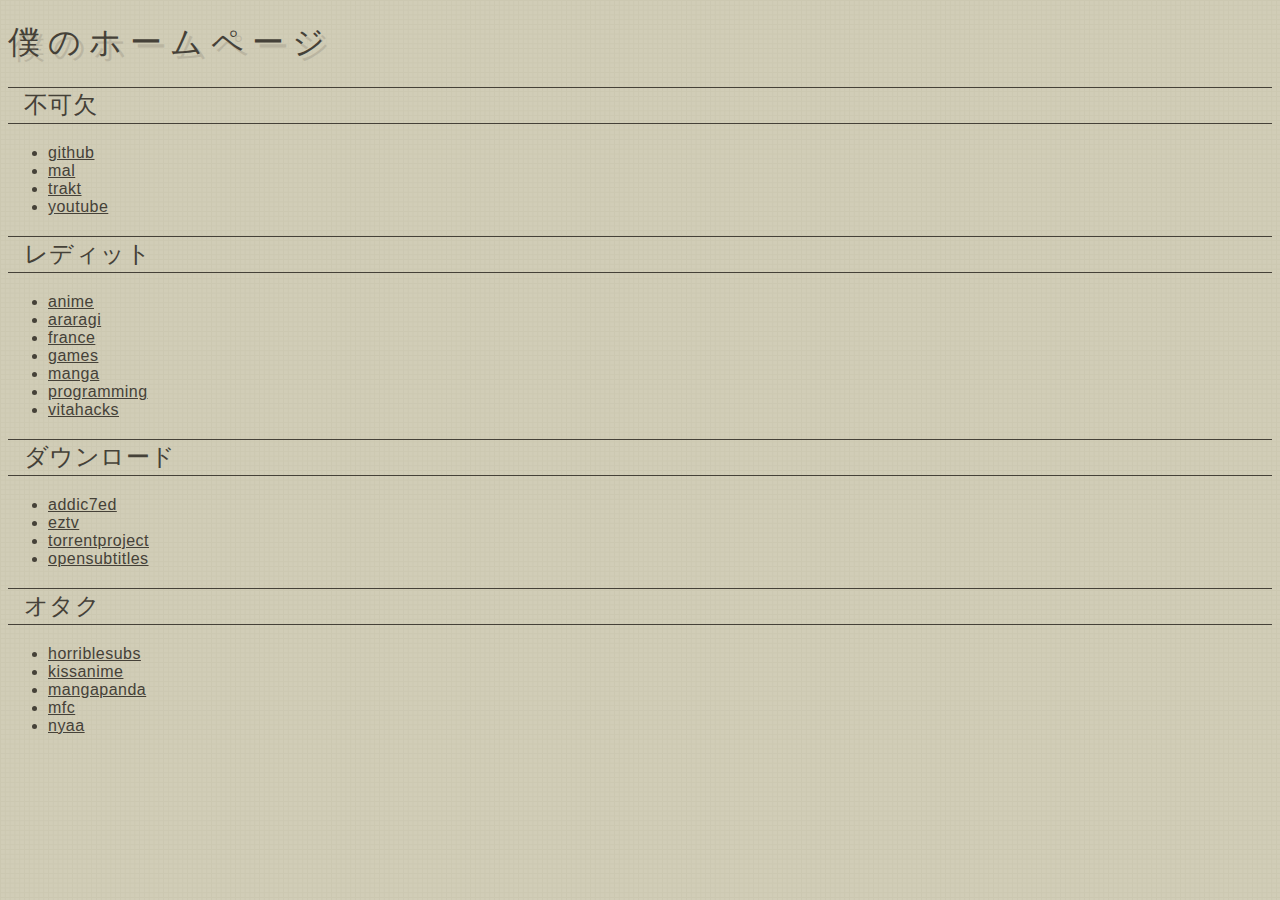
<file: startpage/index.html>
<!doctype html>
<html>
    <head>
        <title>home</title>
        <meta name="viewport" content="width=device-width, initial-scale=1">
        <meta charset="utf-8" />
        <link rel="stylesheet" href="yorha.min.css">
    </head>
    <body>
        <main>
            <h1>僕のホームページ</h1>
            <h2>不可欠</h2>
            <ul>
                <li><a href="https://github.com">github</a></li>
                <li><a href="http://myanimelist.net/profile/nyorem">mal</a></li>
                <li><a href="https://trakt.tv">trakt</a></li>
                <li><a href="https://www.youtube.com/feed/subscriptions">youtube</a></li>
            </ul>
            <h2>レディット</h2>
            <ul>
                <li><a href="https://reddit.com/r/anime">anime</a></li>
                <li><a href="https://reddit.com/r/araragi">araragi</a></li>
                <li><a href="https://reddit.com/r/france">france</a></li>
                <li><a href="https://reddit.com/r/games">games</a></li>
                <li><a href="https://reddit.com/r/manga">manga</a></li>
                <li><a href="https://reddit.com/r/programming">programming</a></li>
                <li><a href="https://reddit.com/r/vitahacks">vitahacks</a></li>
            </ul>
            <h2>ダウンロード</h2>
            <ul>
                <li><a href="http://www.addic7ed.com/">addic7ed</a></li>
                <li><a href="https://eztv.ag">eztv</a></li>
                <li><a href="https://torrentproject.se">torrentproject</a></li>
                <li><a href="http://www.opensubtitles.org/en/search">opensubtitles</a></li>
            </ul>
            <h2>オタク</h2>
            <ul>
                <li><a href="http://horriblesubs.info">horriblesubs</a></li>
                <li><a href="https://kissanime.to">kissanime</a></li>
                <li><a href="http://www.mangapanda.com/">mangapanda</a></li>
                <li><a href="https://myfigurecollection.net/">mfc</a></li>
                <li><a href="https://nyaa.si/">nyaa</a></li>
            </ul>
        </main>
    </body>
</html>
</file>
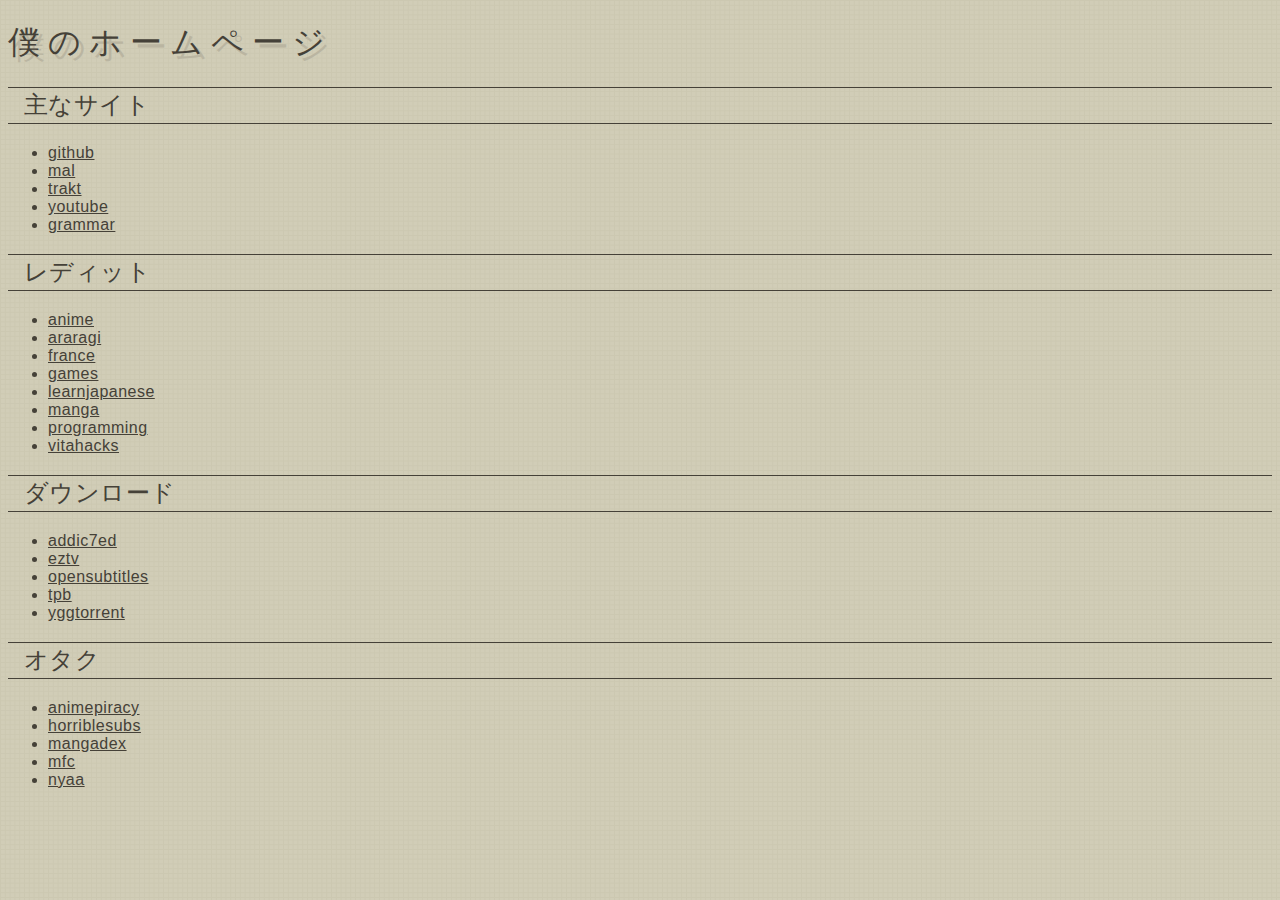
<file: browsers/.startpage/index.html>
<!doctype html>
<html>
    <head>
        <title>home</title>
        <meta name="viewport" content="width=device-width, initial-scale=1">
        <meta charset="utf-8" />
        <link rel="stylesheet" href="yorha.min.css">
    </head>
    <body>
        <main>
            <h1>僕のホームページ</h1>
            <h2>主なサイト</h2>
            <ul>
                <li><a href="https://github.com">github</a></li>
                <li><a href="http://myanimelist.net/profile/nyorem">mal</a></li>
                <li><a href="https://trakt.tv">trakt</a></li>
                <li><a href="https://www.youtube.com/feed/subscriptions">youtube</a></li>
                <li><a href="file:///home/nyorem/lang/jp/books/djt-grammar/full_night.html">grammar</a></li>
            </ul>
            <h2>レディット</h2>
            <ul>
                <li><a href="https://reddit.com/r/anime">anime</a></li>
                <li><a href="https://reddit.com/r/araragi">araragi</a></li>
                <li><a href="https://reddit.com/r/france">france</a></li>
                <li><a href="https://reddit.com/r/games">games</a></li>
                <li><a href="https://reddit.com/r/LearnJapanese">learnjapanese</a></li>
                <li><a href="https://reddit.com/r/manga">manga</a></li>
                <li><a href="https://reddit.com/r/programming">programming</a></li>
                <li><a href="https://reddit.com/r/vitahacks">vitahacks</a></li>
            </ul>
            <h2>ダウンロード</h2>
            <ul>
                <li><a href="http://www.addic7ed.com/">addic7ed</a></li>
                <li><a href="https://eztv.ag">eztv</a></li>
                <li><a href="http://www.opensubtitles.org/en/search">opensubtitles</a></li>
                <li><a href="https://proxybay.bz/">tpb</a></li>
                <li><a href="https://www3.yggtorrent.is/">yggtorrent</a></li>
            </ul>
            <h2>オタク</h2>
            <ul>
                <li><a href="https://www.reddit.com/r/animepiracy/wiki/index">animepiracy</a></li>
                <li><a href="http://horriblesubs.info">horriblesubs</a></li>
                <li><a href="https://mangadex.org">mangadex</a></li>
                <li><a href="https://myfigurecollection.net/">mfc</a></li>
                <li><a href="https://nyaa.si/">nyaa</a></li>
            </ul>
        </main>
    </body>
</html>
</file>
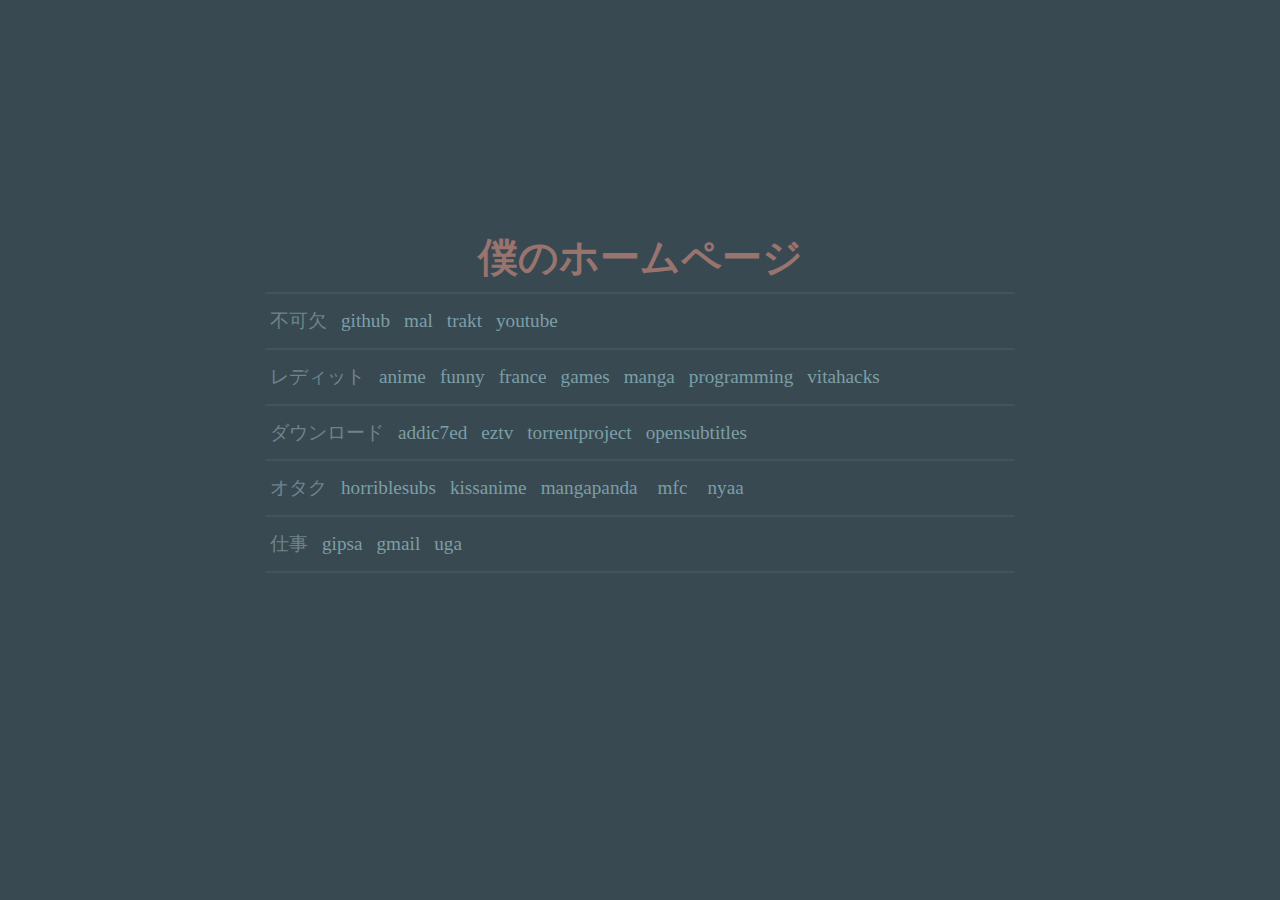
<file: firefox/.startpage/index.html>
<!doctype html>
<html>
    <head>
        <title>home</title>
        <meta name="viewport" content="width=device-width, initial-scale=1">
        <meta charset="utf-8" /> 
        <link rel="stylesheet" href="main.css">
    </head>
    <body>
        <main>
            <h1>僕のホームページ</h1>
            <hr>
            <ul>
                <li>不可欠</li>
                <li><a href="https://github.com">github</a></li>
                <li><a href="http://myanimelist.net/profile/nyorem">mal</a></li>
                <li><a href="https://trakt.tv">trakt</a></li>
                <li><a href="https://www.youtube.com/feed/subscriptions">youtube</a></li>
            </ul>
            <hr>
            <ul>
                <li>レディット</li>
                <li><a href="https://reddit.com/r/anime">anime</a></li>
                <li><a href="https://reddit.com/r/funny">funny</a></li>
                <li><a href="https://reddit.com/r/france">france</a></li>
                <li><a href="https://reddit.com/r/games">games</a></li>
                <li><a href="https://reddit.com/r/manga">manga</a></li>
                <li><a href="https://reddit.com/r/programming">programming</a></li>
                <li><a href="https://reddit.com/r/vitahacks">vitahacks</a></li>
            </ul>
            <hr>
            <ul>
                <li>ダウンロード</li>
                <li><a href="http://www.addic7ed.com/">addic7ed</a></li>
                <li><a href="https://eztv.ag">eztv</a></li>
                <li><a href="https://torrentproject.se">torrentproject</a></li>
                <li><a href="http://www.opensubtitles.org/en/search">opensubtitles</a></li>
            </ul>
            <hr>
            <ul>
                <li>オタク</li>
                <li><a href="http://horriblesubs.info">horriblesubs</a></li>
                <li><a href="https://kissanime.to">kissanime</a></li>
                <li><a href="http://www.mangapanda.com/">mangapanda</a><li>
                <li><a href="https://myfigurecollection.net/">mfc</a><li>
                <li><a href="http://www.nyaa.si/">nyaa</a><li>
            </ul>
            <hr>
            <ul>
                <li>仕事</li>
                <li><a href="https://webmail.ampere.grenoble-inp.fr">gipsa</a></li>
                <li><a href="https://mail.google.com">gmail</a></li>
                <li><a href="https://zimbra.univ-grenoble-alpes.fr/">uga</a></li>
            </ul>
            <hr>
        </main>
    </body>
</html>
</file>
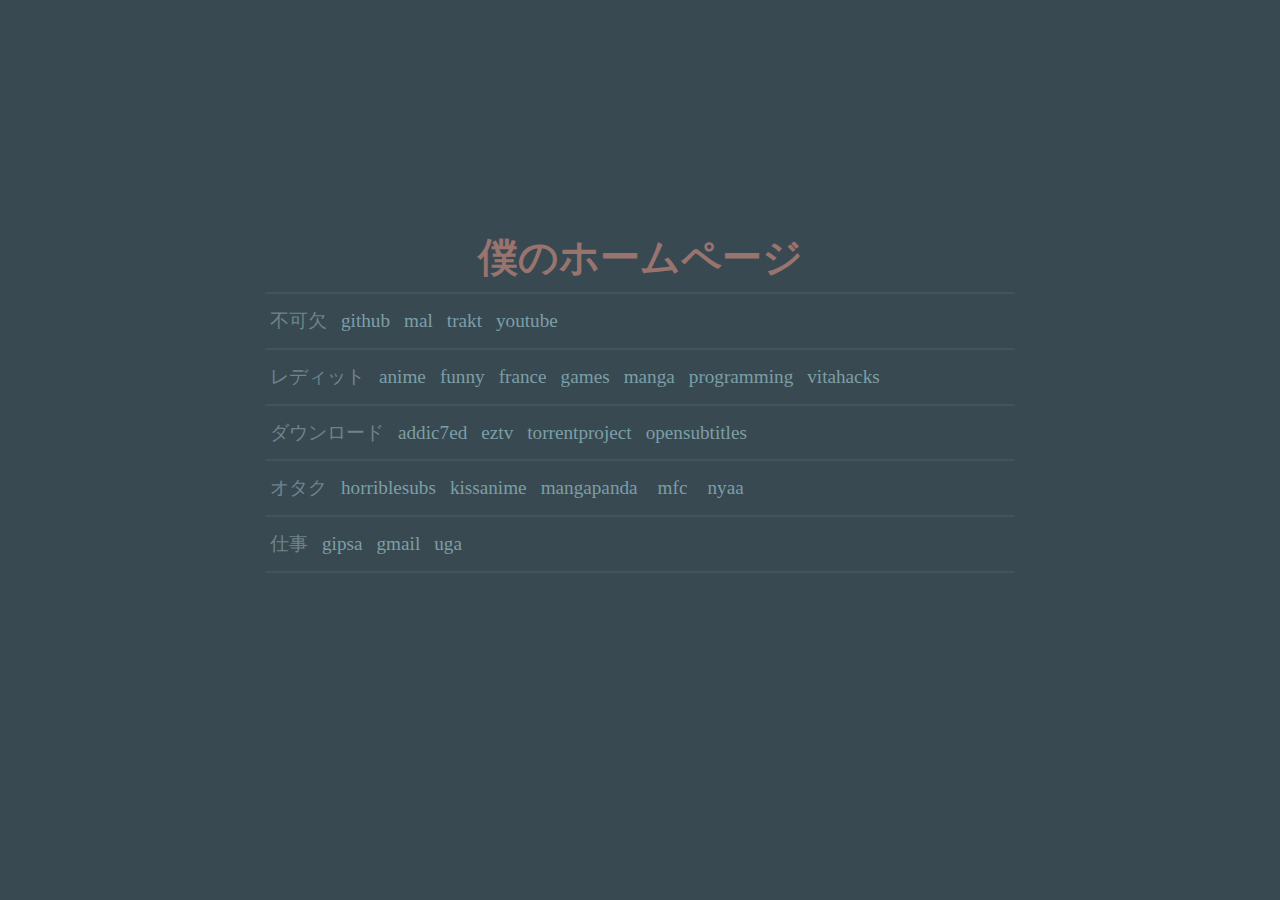
<file: browsers/.startpage/old/index.html>
<!-- Based on: https://github.com/dylanaraps/startpage -->
<!doctype html>
<html>
    <head>
        <title>home</title>
        <meta name="viewport" content="width=device-width, initial-scale=1">
        <meta charset="utf-8" /> 
        <link rel="stylesheet" href="main.css">
    </head>
    <body>
        <main>
            <h1>僕のホームページ</h1>
            <hr>
            <ul>
                <li>不可欠</li>
                <li><a href="https://github.com">github</a></li>
                <li><a href="http://myanimelist.net/profile/nyorem">mal</a></li>
                <li><a href="https://trakt.tv">trakt</a></li>
                <li><a href="https://www.youtube.com/feed/subscriptions">youtube</a></li>
            </ul>
            <hr>
            <ul>
                <li>レディット</li>
                <li><a href="https://reddit.com/r/anime">anime</a></li>
                <li><a href="https://reddit.com/r/funny">funny</a></li>
                <li><a href="https://reddit.com/r/france">france</a></li>
                <li><a href="https://reddit.com/r/games">games</a></li>
                <li><a href="https://reddit.com/r/manga">manga</a></li>
                <li><a href="https://reddit.com/r/programming">programming</a></li>
                <li><a href="https://reddit.com/r/vitahacks">vitahacks</a></li>
            </ul>
            <hr>
            <ul>
                <li>ダウンロード</li>
                <li><a href="http://www.addic7ed.com/">addic7ed</a></li>
                <li><a href="https://eztv.ag">eztv</a></li>
                <li><a href="https://torrentproject.se">torrentproject</a></li>
                <li><a href="http://www.opensubtitles.org/en/search">opensubtitles</a></li>
            </ul>
            <hr>
            <ul>
                <li>オタク</li>
                <li><a href="http://horriblesubs.info">horriblesubs</a></li>
                <li><a href="https://kissanime.to">kissanime</a></li>
                <li><a href="http://www.mangapanda.com/">mangapanda</a><li>
                <li><a href="https://myfigurecollection.net/">mfc</a><li>
                <li><a href="http://www.nyaa.si/">nyaa</a><li>
            </ul>
            <hr>
            <ul>
                <li>仕事</li>
                <li><a href="https://webmail.ampere.grenoble-inp.fr">gipsa</a></li>
                <li><a href="https://mail.google.com">gmail</a></li>
                <li><a href="https://zimbra.univ-grenoble-alpes.fr/">uga</a></li>
            </ul>
            <hr>
        </main>
    </body>
</html>
</file>
<file: firefox/.startpage/main.css>
/* Startpage  Css
   By Dylan Araps */
html,
body,
ul {
  margin: 0;
  padding: 0;
}

body {
  background: #394952;
  height: 100%;
  width: 100%;
}

main {
  display: block;
  font-family: 'Roboto';
  left: 50%;
  position: absolute;
  top: 45%;
  transform: translate(-50%, -50%);
  width: 100%;
}

h1 {
  color: #99736e;
  display: block;
  margin: 0 auto;
  text-align: center;
  width: 500px;
  font-size: 250%;
}

hr {
  border: 0;
  border-top: 1px solid #70838c;
  opacity: .4;
  width: 750px;
}

ul {
  display: block;
  margin: 0 auto;
  width: 750px;
}

li {
  color: #70838c;
  display: inline-block;
  font-size: 1.2em;
  line-height: 1.5;
  list-style: none;
  margin: 5px;
}

a {
  color: #7c9fa6;
  text-decoration: none;
  transition: .2s;
}

a:hover {
  color: #70838c;
}
</file>
<file: browsers/.startpage/old/main.css>
/* Startpage  Css
   By Dylan Araps */
html,
body,
ul {
  margin: 0;
  padding: 0;
}

body {
  background: #394952;
  height: 100%;
  width: 100%;
}

main {
  display: block;
  font-family: 'Roboto';
  left: 50%;
  position: absolute;
  top: 45%;
  transform: translate(-50%, -50%);
  width: 100%;
}

h1 {
  color: #99736e;
  display: block;
  margin: 0 auto;
  text-align: center;
  width: 500px;
  font-size: 250%;
}

hr {
  border: 0;
  border-top: 1px solid #70838c;
  opacity: .4;
  width: 750px;
}

ul {
  display: block;
  margin: 0 auto;
  width: 750px;
}

li {
  color: #70838c;
  display: inline-block;
  font-size: 1.2em;
  line-height: 1.5;
  list-style: none;
  margin: 5px;
}

a {
  color: #7c9fa6;
  text-decoration: none;
  transition: .2s;
}

a:hover {
  color: #70838c;
}
</file>
<file: startpage/yorha.min.css>
::selection{background-color:#bab5a1}a{color:inherit}p{margin:0 0 1rem 0}mark{background-color:#454138;color:#dcd8c0}h1{font-weight:normal;text-transform:uppercase;letter-spacing:.5rem;text-shadow:.3rem .3rem 0 #bab5a1}h2{font-weight:lighter;border:solid #454138;border-width:.1rem 0;padding:.1rem 1rem}h3{font-weight:lighter;letter-spacing:.1rem}h4{font-weight:lighter;letter-spacing:.1rem}h5{font-weight:lighter;letter-spacing:.1rem}h6{font-weight:lighter;letter-spacing:.1rem}blockquote{padding:.5rem}blockquote{position:relative}blockquote:before{content:'';position:absolute;top:0;left:-1.5rem;bottom:0;height:100%;width:.3rem;border:solid #bab5a1;border-width:0 .2rem 0 .6rem}cite{padding-left:2rem}cite{position:relative}cite:before{content:'';position:absolute;width:.7rem;height:.7rem;background-color:#454138;margin-left:-1rem;top:.25em}hr{margin:1rem 0;border-top:solid #bab5a1;border-width:.1rem 0 0 0}table{border-collapse:collapse;font-weight:inherit}th{font-weight:normal}td,th{padding:.5rem}th{text-align:left;border-bottom:.1rem solid #454138}pre{background-color:#dcd8c0;padding:1rem}body{background-color:#d1cdb7;font-family:helvetica,sans-serif;letter-spacing:.03rem;font-weight:lighter;color:#454138}body{-webkit-background-size:.3rem .3rem;-moz-background-size:.3rem .3rem;background-size:.3rem .3rem;background-image:-webkit-linear-gradient(left, #ccc8b1 1px, rgba(204,200,177,0) 1px), -webkit-linear-gradient(top, #ccc8b1 1px, rgba(204,200,177,0) 1px);background-image:-moz-linear-gradient(left, #ccc8b1 1px, rgba(204,200,177,0) 1px), -moz-linear-gradient(top, #ccc8b1 1px, rgba(204,200,177,0) 1px);background-image:-o-linear-gradient(left, #ccc8b1 1px, rgba(204,200,177,0) 1px), -o-linear-gradient(top, #ccc8b1 1px, rgba(204,200,177,0) 1px);background-image:-ms-linear-gradient(left, #ccc8b1 1px, rgba(204,200,177,0) 1px), -ms-linear-gradient(top, #ccc8b1 1px, rgba(204,200,177,0) 1px);background-image:linear-gradient(to right, #ccc8b1 1px, rgba(204,200,177,0) 1px), linear-gradient(to bottom, #ccc8b1 1px, rgba(204,200,177,0) 1px)}::selection{background-color:#bab5a1}a{color:inherit}p{margin:0 0 1rem 0}mark{background-color:#454138;color:#dcd8c0}h1{font-weight:normal;text-transform:uppercase;letter-spacing:.5rem;text-shadow:.3rem .3rem 0 #bab5a1}h2{font-weight:lighter;border:solid #454138;border-width:.1rem 0;padding:.1rem 1rem}h3{font-weight:lighter;letter-spacing:.1rem}h4{font-weight:lighter;letter-spacing:.1rem}h5{font-weight:lighter;letter-spacing:.1rem}h6{font-weight:lighter;letter-spacing:.1rem}blockquote{padding:.5rem}blockquote{position:relative}blockquote:before{content:'';position:absolute;top:0;left:-1.5rem;bottom:0;height:100%;width:.3rem;border:solid #bab5a1;border-width:0 .2rem 0 .6rem}cite{padding-left:2rem}cite{position:relative}cite:before{content:'';position:absolute;width:.7rem;height:.7rem;background-color:#454138;margin-left:-1rem;top:.25em}hr{margin:1rem 0;border-top:solid #bab5a1;border-width:.1rem 0 0 0}table{border-collapse:collapse;font-weight:inherit}th{font-weight:normal}td,th{padding:.5rem}th{text-align:left;border-bottom:.1rem solid #454138}pre{background-color:#dcd8c0;padding:1rem}figure{display:-webkit-box;display:-moz-box;display:-webkit-flex;display:-ms-flexbox;display:box;display:flex;-webkit-box-orient:vertical;-moz-box-orient:vertical;-o-box-orient:vertical;-webkit-flex-direction:column;-ms-flex-direction:column;flex-direction:column;margin:0;margin-bottom:1rem;background-color:#dcd8c0;padding:.5rem;}figure > :not(figcaption){margin:.5rem}figure > figcaption{-webkit-box-ordinal-group:-1;-moz-box-ordinal-group:-1;-o-box-ordinal-group:-1;-ms-flex-order:-1;-webkit-order:-1;order:-1;margin:-.5rem;margin-bottom:.5rem;padding:.5rem 1rem;font-size:1.2rem;background-color:#454138;color:#bab5a1}iframe{border:.1rem solid #bab5a1}fieldset{padding:1rem;padding-top:.5rem;border:.1rem solid #bab5a1}legend{padding:0 .5rem}label{display:inline-block;margin:.5rem 0}input[type=text]{padding:.5rem;font-size:1em;border:none;outline:none;-webkit-appearance:none;-moz-appearance:none;appearance:none;border-radius:0;background-color:#dcd8c0;color:inherit;font-family:inherit;letter-spacing:inherit;font-weight:inherit}input[type=password]{padding:.5rem;font-size:1em;border:none;outline:none;-webkit-appearance:none;-moz-appearance:none;appearance:none;border-radius:0;background-color:#dcd8c0;color:inherit;font-family:inherit;letter-spacing:inherit;font-weight:inherit}input[type=url]{padding:.5rem;font-size:1em;border:none;outline:none;-webkit-appearance:none;-moz-appearance:none;appearance:none;border-radius:0;background-color:#dcd8c0;color:inherit;font-family:inherit;letter-spacing:inherit;font-weight:inherit}input[type=email]{padding:.5rem;font-size:1em;border:none;outline:none;-webkit-appearance:none;-moz-appearance:none;appearance:none;border-radius:0;background-color:#dcd8c0;color:inherit;font-family:inherit;letter-spacing:inherit;font-weight:inherit}input[type=tel]{padding:.5rem;font-size:1em;border:none;outline:none;-webkit-appearance:none;-moz-appearance:none;appearance:none;border-radius:0;background-color:#dcd8c0;color:inherit;font-family:inherit;letter-spacing:inherit;font-weight:inherit}input[type=search]{padding:.5rem;font-size:1em;border:none;outline:none;-webkit-appearance:none;-moz-appearance:none;appearance:none;border-radius:0;background-color:#dcd8c0;color:inherit;font-family:inherit;letter-spacing:inherit;font-weight:inherit}input[type=number]{padding:.5rem;font-size:1em;border:none;outline:none;-webkit-appearance:none;-moz-appearance:none;appearance:none;border-radius:0;background-color:#dcd8c0;color:inherit;font-family:inherit;letter-spacing:inherit;font-weight:inherit}input[type=color]{padding:.5rem;font-size:1em;border:none;outline:none;-webkit-appearance:none;-moz-appearance:none;appearance:none;border-radius:0;background-color:#dcd8c0;color:inherit;font-family:inherit;letter-spacing:inherit;font-weight:inherit}input[type=date]{padding:.5rem;font-size:1em;border:none;outline:none;-webkit-appearance:none;-moz-appearance:none;appearance:none;border-radius:0;background-color:#dcd8c0;color:inherit;font-family:inherit;letter-spacing:inherit;font-weight:inherit}input[type=month]{padding:.5rem;font-size:1em;border:none;outline:none;-webkit-appearance:none;-moz-appearance:none;appearance:none;border-radius:0;background-color:#dcd8c0;color:inherit;font-family:inherit;letter-spacing:inherit;font-weight:inherit}input[type=week]{padding:.5rem;font-size:1em;border:none;outline:none;-webkit-appearance:none;-moz-appearance:none;appearance:none;border-radius:0;background-color:#dcd8c0;color:inherit;font-family:inherit;letter-spacing:inherit;font-weight:inherit}input[type=datetime]{padding:.5rem;font-size:1em;border:none;outline:none;-webkit-appearance:none;-moz-appearance:none;appearance:none;border-radius:0;background-color:#dcd8c0;color:inherit;font-family:inherit;letter-spacing:inherit;font-weight:inherit}input[type=datetime-local]{padding:.5rem;font-size:1em;border:none;outline:none;-webkit-appearance:none;-moz-appearance:none;appearance:none;border-radius:0;background-color:#dcd8c0;color:inherit;font-family:inherit;letter-spacing:inherit;font-weight:inherit}textarea{padding:.5rem;font-size:1em;border:none;outline:none;-webkit-appearance:none;-moz-appearance:none;appearance:none;border-radius:0;background-color:#dcd8c0;color:inherit;font-family:inherit;letter-spacing:inherit;font-weight:inherit}select{background:url("[data-uri]") no-repeat right;padding:.5rem;font-size:1em;border:none;outline:none;-webkit-appearance:none;-moz-appearance:none;appearance:none;border-radius:0;background-color:#dcd8c0;color:inherit;font-family:inherit;letter-spacing:inherit;font-weight:inherit}input[type=submit]:not(:disabled){padding:.5rem;font-size:1em;border:none;outline:none;-webkit-appearance:none;-moz-appearance:none;appearance:none;border-radius:0;background-color:#bab5a1;color:inherit;font-family:inherit;letter-spacing:inherit;font-weight:inherit;cursor:pointer;-webkit-transition:all 0.2s;-moz-transition:all 0.2s;-o-transition:all 0.2s;-ms-transition:all 0.2s;transition:all 0.2s;}input[type=submit]:not(:disabled):hover{-webkit-box-shadow:.2em .2em .1em 0 #bab5a1;box-shadow:.2em .2em .1em 0 #bab5a1}input[type=submit]:not(:disabled):hover{background-color:#454138;color:#dcd8c0}input[type=submit]:not(:disabled):active{background-color:#dcd8c0;color:#454138}input[type=button]:not(:disabled){padding:.5rem;font-size:1em;border:none;outline:none;-webkit-appearance:none;-moz-appearance:none;appearance:none;border-radius:0;background-color:#bab5a1;color:inherit;font-family:inherit;letter-spacing:inherit;font-weight:inherit;cursor:pointer;-webkit-transition:all 0.2s;-moz-transition:all 0.2s;-o-transition:all 0.2s;-ms-transition:all 0.2s;transition:all 0.2s;}input[type=button]:not(:disabled):hover{-webkit-box-shadow:.2em .2em .1em 0 #bab5a1;box-shadow:.2em .2em .1em 0 #bab5a1}input[type=button]:not(:disabled):hover{background-color:#454138;color:#dcd8c0}input[type=button]:not(:disabled):active{background-color:#dcd8c0;color:#454138}input[type=reset]:not(:disabled){padding:.5rem;font-size:1em;border:none;outline:none;-webkit-appearance:none;-moz-appearance:none;appearance:none;border-radius:0;background-color:#bab5a1;color:inherit;font-family:inherit;letter-spacing:inherit;font-weight:inherit;cursor:pointer;-webkit-transition:all 0.2s;-moz-transition:all 0.2s;-o-transition:all 0.2s;-ms-transition:all 0.2s;transition:all 0.2s;}input[type=reset]:not(:disabled):hover{-webkit-box-shadow:.2em .2em .1em 0 #bab5a1;box-shadow:.2em .2em .1em 0 #bab5a1}input[type=reset]:not(:disabled):hover{background-color:#454138;color:#dcd8c0}input[type=reset]:not(:disabled):active{background-color:#dcd8c0;color:#454138}input:disabled,button:disabled,.button-disabled{padding:.5rem;font-size:1em;border:none;outline:none;-webkit-appearance:none;-moz-appearance:none;appearance:none;border-radius:0;background-color:#dcd8c0;color:inherit;font-family:inherit;letter-spacing:inherit;font-weight:inherit;color:#bab5a1;cursor:not-allowed}button:not(:disabled),.button{padding:.5rem;font-size:1em;border:none;outline:none;-webkit-appearance:none;-moz-appearance:none;appearance:none;border-radius:0;background-color:#bab5a1;color:inherit;font-family:inherit;letter-spacing:inherit;font-weight:inherit;cursor:pointer;-webkit-transition:all 0.2s;-moz-transition:all 0.2s;-o-transition:all 0.2s;-ms-transition:all 0.2s;transition:all 0.2s;position:relative;}button:not(:disabled):hover,.button:hover{-webkit-box-shadow:.2em .2em .1em 0 #bab5a1;box-shadow:.2em .2em .1em 0 #bab5a1}button:not(:disabled):before,.button:before{content:'';-webkit-transition:all 0.2s;-moz-transition:all 0.2s;-o-transition:all 0.2s;-ms-transition:all 0.2s;transition:all 0.2s;position:absolute;top:0;bottom:0;left:0;right:0}button:not(:disabled):after,.button:after{content:'';-webkit-transition:all 0.2s;-moz-transition:all 0.2s;-o-transition:all 0.2s;-ms-transition:all 0.2s;transition:all 0.2s;-webkit-transition-timing-function:ease-out;-moz-transition-timing-function:ease-out;-o-transition-timing-function:ease-out;-ms-transition-timing-function:ease-out;transition-timing-function:ease-out;position:absolute;top:0;bottom:0;left:0;width:0;background-color:#454138;z-index:-1}button:not(:disabled):hover,.button:hover{background-color:transparent;color:#dcd8c0;}button:not(:disabled):hover:before,.button:hover:before{top:-.2rem;bottom:-.2rem;border:solid #454138;border-width:.1rem 0}button:not(:disabled):hover:after,.button:hover:after{width:100%}button:not(:disabled):active,.button:active{color:#454138;}button:not(:disabled):active:after,.button:active:after{background-color:#dcd8c0}::-webkit-input-placeholder{opacity:1;-ms-filter:none;filter:none;color:#bab5a1;font-weight:lighter}::-moz-placeholder{opacity:1;-ms-filter:none;filter:none;color:#bab5a1;font-weight:lighter}::-ms-input-placeholder{opacity:1;-ms-filter:none;filter:none;color:#bab5a1;font-weight:lighter}
</file>
<file: browsers/.startpage/yorha.min.css>
::selection{background-color:#bab5a1}a{color:inherit}p{margin:0 0 1rem 0}mark{background-color:#454138;color:#dcd8c0}h1{font-weight:normal;text-transform:uppercase;letter-spacing:.5rem;text-shadow:.3rem .3rem 0 #bab5a1}h2{font-weight:lighter;border:solid #454138;border-width:.1rem 0;padding:.1rem 1rem}h3{font-weight:lighter;letter-spacing:.1rem}h4{font-weight:lighter;letter-spacing:.1rem}h5{font-weight:lighter;letter-spacing:.1rem}h6{font-weight:lighter;letter-spacing:.1rem}blockquote{padding:.5rem}blockquote{position:relative}blockquote:before{content:'';position:absolute;top:0;left:-1.5rem;bottom:0;height:100%;width:.3rem;border:solid #bab5a1;border-width:0 .2rem 0 .6rem}cite{padding-left:2rem}cite{position:relative}cite:before{content:'';position:absolute;width:.7rem;height:.7rem;background-color:#454138;margin-left:-1rem;top:.25em}hr{margin:1rem 0;border-top:solid #bab5a1;border-width:.1rem 0 0 0}table{border-collapse:collapse;font-weight:inherit}th{font-weight:normal}td,th{padding:.5rem}th{text-align:left;border-bottom:.1rem solid #454138}pre{background-color:#dcd8c0;padding:1rem}body{background-color:#d1cdb7;font-family:helvetica,sans-serif;letter-spacing:.03rem;font-weight:lighter;color:#454138}body{-webkit-background-size:.3rem .3rem;-moz-background-size:.3rem .3rem;background-size:.3rem .3rem;background-image:-webkit-linear-gradient(left, #ccc8b1 1px, rgba(204,200,177,0) 1px), -webkit-linear-gradient(top, #ccc8b1 1px, rgba(204,200,177,0) 1px);background-image:-moz-linear-gradient(left, #ccc8b1 1px, rgba(204,200,177,0) 1px), -moz-linear-gradient(top, #ccc8b1 1px, rgba(204,200,177,0) 1px);background-image:-o-linear-gradient(left, #ccc8b1 1px, rgba(204,200,177,0) 1px), -o-linear-gradient(top, #ccc8b1 1px, rgba(204,200,177,0) 1px);background-image:-ms-linear-gradient(left, #ccc8b1 1px, rgba(204,200,177,0) 1px), -ms-linear-gradient(top, #ccc8b1 1px, rgba(204,200,177,0) 1px);background-image:linear-gradient(to right, #ccc8b1 1px, rgba(204,200,177,0) 1px), linear-gradient(to bottom, #ccc8b1 1px, rgba(204,200,177,0) 1px)}::selection{background-color:#bab5a1}a{color:inherit}p{margin:0 0 1rem 0}mark{background-color:#454138;color:#dcd8c0}h1{font-weight:normal;text-transform:uppercase;letter-spacing:.5rem;text-shadow:.3rem .3rem 0 #bab5a1}h2{font-weight:lighter;border:solid #454138;border-width:.1rem 0;padding:.1rem 1rem}h3{font-weight:lighter;letter-spacing:.1rem}h4{font-weight:lighter;letter-spacing:.1rem}h5{font-weight:lighter;letter-spacing:.1rem}h6{font-weight:lighter;letter-spacing:.1rem}blockquote{padding:.5rem}blockquote{position:relative}blockquote:before{content:'';position:absolute;top:0;left:-1.5rem;bottom:0;height:100%;width:.3rem;border:solid #bab5a1;border-width:0 .2rem 0 .6rem}cite{padding-left:2rem}cite{position:relative}cite:before{content:'';position:absolute;width:.7rem;height:.7rem;background-color:#454138;margin-left:-1rem;top:.25em}hr{margin:1rem 0;border-top:solid #bab5a1;border-width:.1rem 0 0 0}table{border-collapse:collapse;font-weight:inherit}th{font-weight:normal}td,th{padding:.5rem}th{text-align:left;border-bottom:.1rem solid #454138}pre{background-color:#dcd8c0;padding:1rem}figure{display:-webkit-box;display:-moz-box;display:-webkit-flex;display:-ms-flexbox;display:box;display:flex;-webkit-box-orient:vertical;-moz-box-orient:vertical;-o-box-orient:vertical;-webkit-flex-direction:column;-ms-flex-direction:column;flex-direction:column;margin:0;margin-bottom:1rem;background-color:#dcd8c0;padding:.5rem;}figure > :not(figcaption){margin:.5rem}figure > figcaption{-webkit-box-ordinal-group:-1;-moz-box-ordinal-group:-1;-o-box-ordinal-group:-1;-ms-flex-order:-1;-webkit-order:-1;order:-1;margin:-.5rem;margin-bottom:.5rem;padding:.5rem 1rem;font-size:1.2rem;background-color:#454138;color:#bab5a1}iframe{border:.1rem solid #bab5a1}fieldset{padding:1rem;padding-top:.5rem;border:.1rem solid #bab5a1}legend{padding:0 .5rem}label{display:inline-block;margin:.5rem 0}input[type=text]{padding:.5rem;font-size:1em;border:none;outline:none;-webkit-appearance:none;-moz-appearance:none;appearance:none;border-radius:0;background-color:#dcd8c0;color:inherit;font-family:inherit;letter-spacing:inherit;font-weight:inherit}input[type=password]{padding:.5rem;font-size:1em;border:none;outline:none;-webkit-appearance:none;-moz-appearance:none;appearance:none;border-radius:0;background-color:#dcd8c0;color:inherit;font-family:inherit;letter-spacing:inherit;font-weight:inherit}input[type=url]{padding:.5rem;font-size:1em;border:none;outline:none;-webkit-appearance:none;-moz-appearance:none;appearance:none;border-radius:0;background-color:#dcd8c0;color:inherit;font-family:inherit;letter-spacing:inherit;font-weight:inherit}input[type=email]{padding:.5rem;font-size:1em;border:none;outline:none;-webkit-appearance:none;-moz-appearance:none;appearance:none;border-radius:0;background-color:#dcd8c0;color:inherit;font-family:inherit;letter-spacing:inherit;font-weight:inherit}input[type=tel]{padding:.5rem;font-size:1em;border:none;outline:none;-webkit-appearance:none;-moz-appearance:none;appearance:none;border-radius:0;background-color:#dcd8c0;color:inherit;font-family:inherit;letter-spacing:inherit;font-weight:inherit}input[type=search]{padding:.5rem;font-size:1em;border:none;outline:none;-webkit-appearance:none;-moz-appearance:none;appearance:none;border-radius:0;background-color:#dcd8c0;color:inherit;font-family:inherit;letter-spacing:inherit;font-weight:inherit}input[type=number]{padding:.5rem;font-size:1em;border:none;outline:none;-webkit-appearance:none;-moz-appearance:none;appearance:none;border-radius:0;background-color:#dcd8c0;color:inherit;font-family:inherit;letter-spacing:inherit;font-weight:inherit}input[type=color]{padding:.5rem;font-size:1em;border:none;outline:none;-webkit-appearance:none;-moz-appearance:none;appearance:none;border-radius:0;background-color:#dcd8c0;color:inherit;font-family:inherit;letter-spacing:inherit;font-weight:inherit}input[type=date]{padding:.5rem;font-size:1em;border:none;outline:none;-webkit-appearance:none;-moz-appearance:none;appearance:none;border-radius:0;background-color:#dcd8c0;color:inherit;font-family:inherit;letter-spacing:inherit;font-weight:inherit}input[type=month]{padding:.5rem;font-size:1em;border:none;outline:none;-webkit-appearance:none;-moz-appearance:none;appearance:none;border-radius:0;background-color:#dcd8c0;color:inherit;font-family:inherit;letter-spacing:inherit;font-weight:inherit}input[type=week]{padding:.5rem;font-size:1em;border:none;outline:none;-webkit-appearance:none;-moz-appearance:none;appearance:none;border-radius:0;background-color:#dcd8c0;color:inherit;font-family:inherit;letter-spacing:inherit;font-weight:inherit}input[type=datetime]{padding:.5rem;font-size:1em;border:none;outline:none;-webkit-appearance:none;-moz-appearance:none;appearance:none;border-radius:0;background-color:#dcd8c0;color:inherit;font-family:inherit;letter-spacing:inherit;font-weight:inherit}input[type=datetime-local]{padding:.5rem;font-size:1em;border:none;outline:none;-webkit-appearance:none;-moz-appearance:none;appearance:none;border-radius:0;background-color:#dcd8c0;color:inherit;font-family:inherit;letter-spacing:inherit;font-weight:inherit}textarea{padding:.5rem;font-size:1em;border:none;outline:none;-webkit-appearance:none;-moz-appearance:none;appearance:none;border-radius:0;background-color:#dcd8c0;color:inherit;font-family:inherit;letter-spacing:inherit;font-weight:inherit}select{background:url("[data-uri]") no-repeat right;padding:.5rem;font-size:1em;border:none;outline:none;-webkit-appearance:none;-moz-appearance:none;appearance:none;border-radius:0;background-color:#dcd8c0;color:inherit;font-family:inherit;letter-spacing:inherit;font-weight:inherit}input[type=submit]:not(:disabled){padding:.5rem;font-size:1em;border:none;outline:none;-webkit-appearance:none;-moz-appearance:none;appearance:none;border-radius:0;background-color:#bab5a1;color:inherit;font-family:inherit;letter-spacing:inherit;font-weight:inherit;cursor:pointer;-webkit-transition:all 0.2s;-moz-transition:all 0.2s;-o-transition:all 0.2s;-ms-transition:all 0.2s;transition:all 0.2s;}input[type=submit]:not(:disabled):hover{-webkit-box-shadow:.2em .2em .1em 0 #bab5a1;box-shadow:.2em .2em .1em 0 #bab5a1}input[type=submit]:not(:disabled):hover{background-color:#454138;color:#dcd8c0}input[type=submit]:not(:disabled):active{background-color:#dcd8c0;color:#454138}input[type=button]:not(:disabled){padding:.5rem;font-size:1em;border:none;outline:none;-webkit-appearance:none;-moz-appearance:none;appearance:none;border-radius:0;background-color:#bab5a1;color:inherit;font-family:inherit;letter-spacing:inherit;font-weight:inherit;cursor:pointer;-webkit-transition:all 0.2s;-moz-transition:all 0.2s;-o-transition:all 0.2s;-ms-transition:all 0.2s;transition:all 0.2s;}input[type=button]:not(:disabled):hover{-webkit-box-shadow:.2em .2em .1em 0 #bab5a1;box-shadow:.2em .2em .1em 0 #bab5a1}input[type=button]:not(:disabled):hover{background-color:#454138;color:#dcd8c0}input[type=button]:not(:disabled):active{background-color:#dcd8c0;color:#454138}input[type=reset]:not(:disabled){padding:.5rem;font-size:1em;border:none;outline:none;-webkit-appearance:none;-moz-appearance:none;appearance:none;border-radius:0;background-color:#bab5a1;color:inherit;font-family:inherit;letter-spacing:inherit;font-weight:inherit;cursor:pointer;-webkit-transition:all 0.2s;-moz-transition:all 0.2s;-o-transition:all 0.2s;-ms-transition:all 0.2s;transition:all 0.2s;}input[type=reset]:not(:disabled):hover{-webkit-box-shadow:.2em .2em .1em 0 #bab5a1;box-shadow:.2em .2em .1em 0 #bab5a1}input[type=reset]:not(:disabled):hover{background-color:#454138;color:#dcd8c0}input[type=reset]:not(:disabled):active{background-color:#dcd8c0;color:#454138}input:disabled,button:disabled,.button-disabled{padding:.5rem;font-size:1em;border:none;outline:none;-webkit-appearance:none;-moz-appearance:none;appearance:none;border-radius:0;background-color:#dcd8c0;color:inherit;font-family:inherit;letter-spacing:inherit;font-weight:inherit;color:#bab5a1;cursor:not-allowed}button:not(:disabled),.button{padding:.5rem;font-size:1em;border:none;outline:none;-webkit-appearance:none;-moz-appearance:none;appearance:none;border-radius:0;background-color:#bab5a1;color:inherit;font-family:inherit;letter-spacing:inherit;font-weight:inherit;cursor:pointer;-webkit-transition:all 0.2s;-moz-transition:all 0.2s;-o-transition:all 0.2s;-ms-transition:all 0.2s;transition:all 0.2s;position:relative;}button:not(:disabled):hover,.button:hover{-webkit-box-shadow:.2em .2em .1em 0 #bab5a1;box-shadow:.2em .2em .1em 0 #bab5a1}button:not(:disabled):before,.button:before{content:'';-webkit-transition:all 0.2s;-moz-transition:all 0.2s;-o-transition:all 0.2s;-ms-transition:all 0.2s;transition:all 0.2s;position:absolute;top:0;bottom:0;left:0;right:0}button:not(:disabled):after,.button:after{content:'';-webkit-transition:all 0.2s;-moz-transition:all 0.2s;-o-transition:all 0.2s;-ms-transition:all 0.2s;transition:all 0.2s;-webkit-transition-timing-function:ease-out;-moz-transition-timing-function:ease-out;-o-transition-timing-function:ease-out;-ms-transition-timing-function:ease-out;transition-timing-function:ease-out;position:absolute;top:0;bottom:0;left:0;width:0;background-color:#454138;z-index:-1}button:not(:disabled):hover,.button:hover{background-color:transparent;color:#dcd8c0;}button:not(:disabled):hover:before,.button:hover:before{top:-.2rem;bottom:-.2rem;border:solid #454138;border-width:.1rem 0}button:not(:disabled):hover:after,.button:hover:after{width:100%}button:not(:disabled):active,.button:active{color:#454138;}button:not(:disabled):active:after,.button:active:after{background-color:#dcd8c0}::-webkit-input-placeholder{opacity:1;-ms-filter:none;filter:none;color:#bab5a1;font-weight:lighter}::-moz-placeholder{opacity:1;-ms-filter:none;filter:none;color:#bab5a1;font-weight:lighter}::-ms-input-placeholder{opacity:1;-ms-filter:none;filter:none;color:#bab5a1;font-weight:lighter}
</file>
